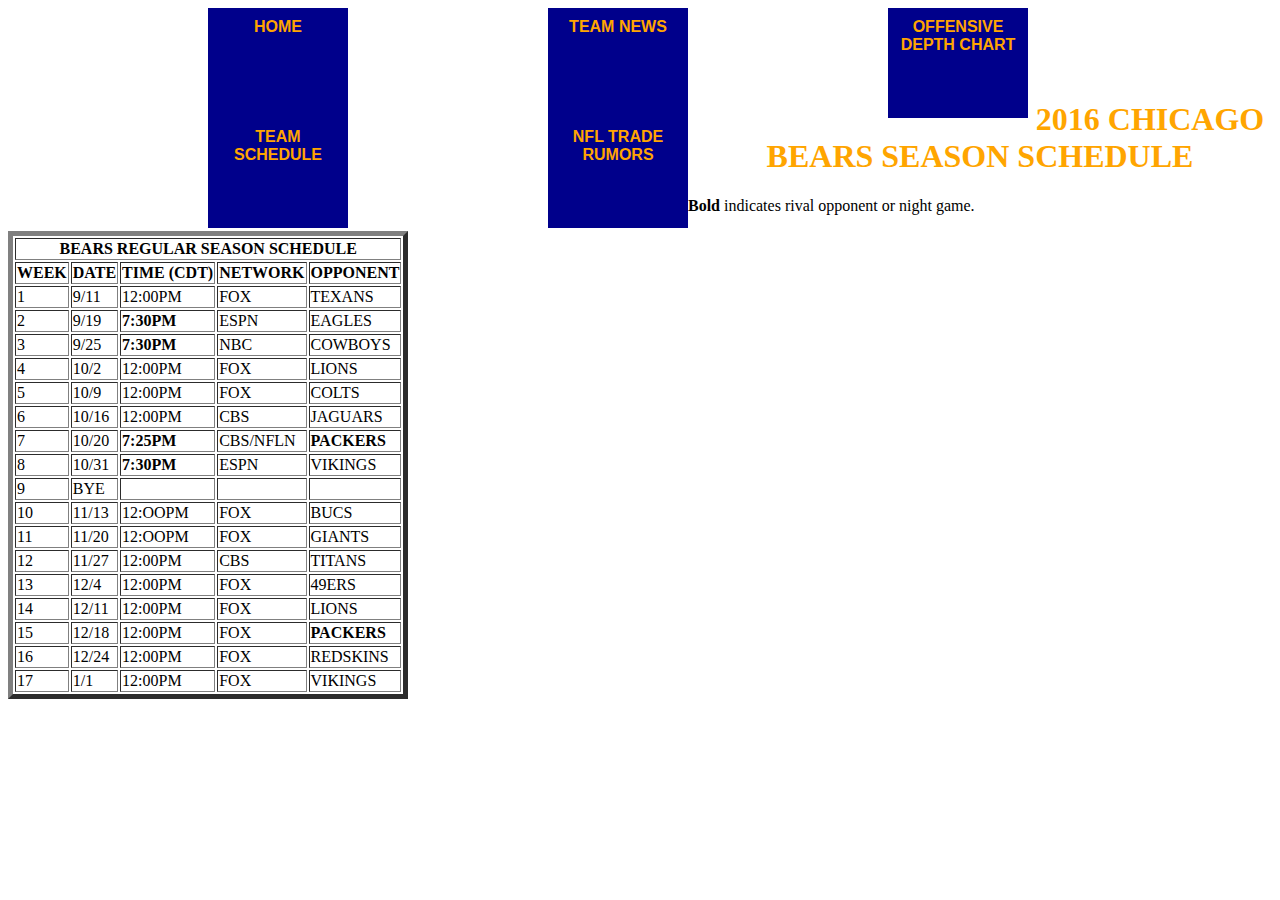
<file: index4.html>
<!DOCTYPE html>
<html>
<head>
	<title>Season Schedule</title>
	<link type="text/css" rel="stylesheet" href="styles.css">
</head>
<body>
	<nav>
		<ul align="center">
			<li><a class="top-nav" href="index.html">Home</a></li>
			<li><a class="top-nav" href="https://www.google.com/search?q=Chicago+Bears&biw=1920&bih=949&tbm=nws&source=lnt&tbs=qdr:d&sa=X&ved=0ahUKEwjrg5G-zfbOAhVDuRoKHXGOAr0QpwUIFg&dpr=1">Team News</a></li>
			<li><a class="top-nav"href="index3.html">Offensive Depth Chart</a></li>
			<li><a class="top-nav" href="index4.html">Team Schedule</a></li>
			<li><a class="top-nav" href="http://nfltraderumors.co/"> NFL Trade Rumors</a></li>
		</ul>
	</nav>  
	<br>
	<br>
	<br>
	<br>
	<header> <h1> 2016 CHICAGO BEARS SEASON SCHEDULE </h1></header>

	<table border="5px">
		<p> <b>Bold</b> indicates rival opponent or night game. </p>
		<thead>
			<tr>
				<th colspan="6"> BEARS REGULAR SEASON SCHEDULE </th>
			</tr>
			<tr>
				<th>WEEK</th>
				<th>DATE</th>
				<th>TIME (CDT)</th>
				<th> NETWORK </th>
				<th>OPPONENT</th>
			</tr>
		</thead>
		<tbody>
			<tr>
				<td> 1	</td>
				<td> 9/11	</td>
				<td> 12:00PM	</td>
				<td> FOX	</td>
				<td> TEXANS	</td>
			</tr>
			<tr>
				<td> 2	</td>
				<td> 9/19	</td>
				<td> <b>7:30PM</b>	</td>
				<td> ESPN	</td>
				<td> EAGLES	</td>
			</tr>
			<tr>
				<td> 3	</td>
				<td> 9/25	</td>
				<td> <b>7:30PM</b>	</td>
				<td> NBC	</td>
				<td> COWBOYS	</td>
			</tr>	
			<tr>
				<td> 4	</td>
				<td> 10/2	</td>
				<td> 12:00PM	</td>
				<td> FOX	</td>
				<td> LIONS	</td>
			</tr>	
			<tr>
				<td> 5	</td>
				<td> 10/9	</td>
				<td> 12:00PM	</td>
				<td> FOX	</td>
				<td> COLTS	</td>
			</tr>	
			<tr>
				<td> 6 	</td>
				<td> 10/16	</td>
				<td> 12:00PM	</td>
				<td> CBS	</td>
				<td> JAGUARS	</td>
			</tr>	
			<tr>
				<td> 7	</td>
				<td> 10/20	</td>
				<td> <b>7:25PM</b>	</td>
				<td> CBS/NFLN	</td>
				<td> <b>PACKERS</b>	</td>
			</tr>	
			<tr>
				<td> 8	</td>
				<td> 10/31	</td>
				<td> <b>7:30PM</b>	</td>
				<td> ESPN	</td>
				<td> VIKINGS	</td>
			</tr>	
			<tr>
				<td> 9 	</td>
				<td> BYE	</td>
				<td> 	</td>
				<td> 	</td>
				<td> 	</td>
			</tr>	
			<tr>
				<td> 10	</td>
				<td> 11/13	</td>
				<td> 12:OOPM	</td>
				<td> FOX	</td>
				<td> BUCS	</td>
			</tr>	
			<tr>
				<td> 11	</td>
				<td> 11/20	</td>
				<td> 12:OOPM	</td>
				<td> FOX	</td>
				<td> GIANTS	</td>
			</tr>	
			<tr>
				<td> 12	</td>
				<td> 11/27	</td>
				<td> 12:00PM	</td>
				<td> CBS	</td>
				<td> TITANS	</td>
			</tr>	
			<tr>
				<td> 13	</td>
				<td> 12/4	</td>
				<td> 12:00PM	</td>
				<td> FOX	</td>
				<td> 49ERS	</td>
			</tr>	
			<tr>
				<td> 14	</td>
				<td> 12/11	</td>
				<td> 12:00PM	</td>
				<td> FOX	</td>
				<td> LIONS	</td>
			</tr>	
			<tr>
				<td> 15	</td>
				<td> 12/18	</td>
				<td> 12:00PM	</td>
				<td> FOX	</td>
				<td> <b>PACKERS</b>	</td>
			</tr>	
			<tr>
				<td> 16	</td>
				<td> 12/24	</td>
				<td> 12:00PM	</td>
				<td> FOX	</td>
				<td> REDSKINS	</td>
			</tr>	
			<tr>
				<td> 17	</td>
				<td> 1/1	</td>
				<td> 12:00PM	</td>
				<td> FOX	</td>
				<td> VIKINGS	</td>
			</tr>	
		</tbody>
	</body>
</file>
<file: styles.css>
h1 {
	text-align: center;
	color: orange;
	text-transform: uppercase;
	font-weight: bold;
}

h2 {
	font-size:medium;
	text-align: center;
	padding-top: 4%
}

body {
	background-image: url(http://tinyurl.com/h9xy3nm);
	background-repeat: repeat-x;
}

#hot-takes {
	display: inline-block;
	text-align: center;
	width: 40%;
	padding-left:3%; 
	padding-top: 3%
}

#Game-Review {
	display: inline-block;
	text-align: center;
	width: 40%;
	padding-left: 3%
	padding-top: 3%
}

.bears {
	display: inline-block;
	width: 512px;
	height: 512px;
	margin: 0 auto;
}

.players {
	min-width: 
}

.top-nav:link, .top-nav:visited {
	display:block;
	width: 120px;
	height: 90px;
	padding: 10px;
	margin-left: 200px;
	background-color: #00008B;
	color:orange;
	text-decoration: none;
	text-align: center;
	font-weight: bold;
	font-family: helvetica;
	text-transform: uppercase;
}

.top-nav:hover, .top-nav:active {
	background-color: #B8860B;
}

ul {
	list-style: none;
	margin:0;
	padding: 0;
}

li {
	float:left;
}

#roll {
	background-color: orange;
	display:inline-block;
  	vertical-align: bottom;
  	width: 10%;
  	padding-right:5%;
	}
}

@media screen and (max-width: 600px){
  p{
    font-size: 0.6em;
  }
  h1{
    font-size: 0.6em;
  }
  li {
    font-size: 0.6em;
  }
  }

  @media screen and (max-width: 1000px) and (min-width: 600px) {
    ul li a:before {
        content: "Email: ";
        font-style: italic;
        color: #666666;
    }
}

a:visited{
	color:red;
}
</file>
